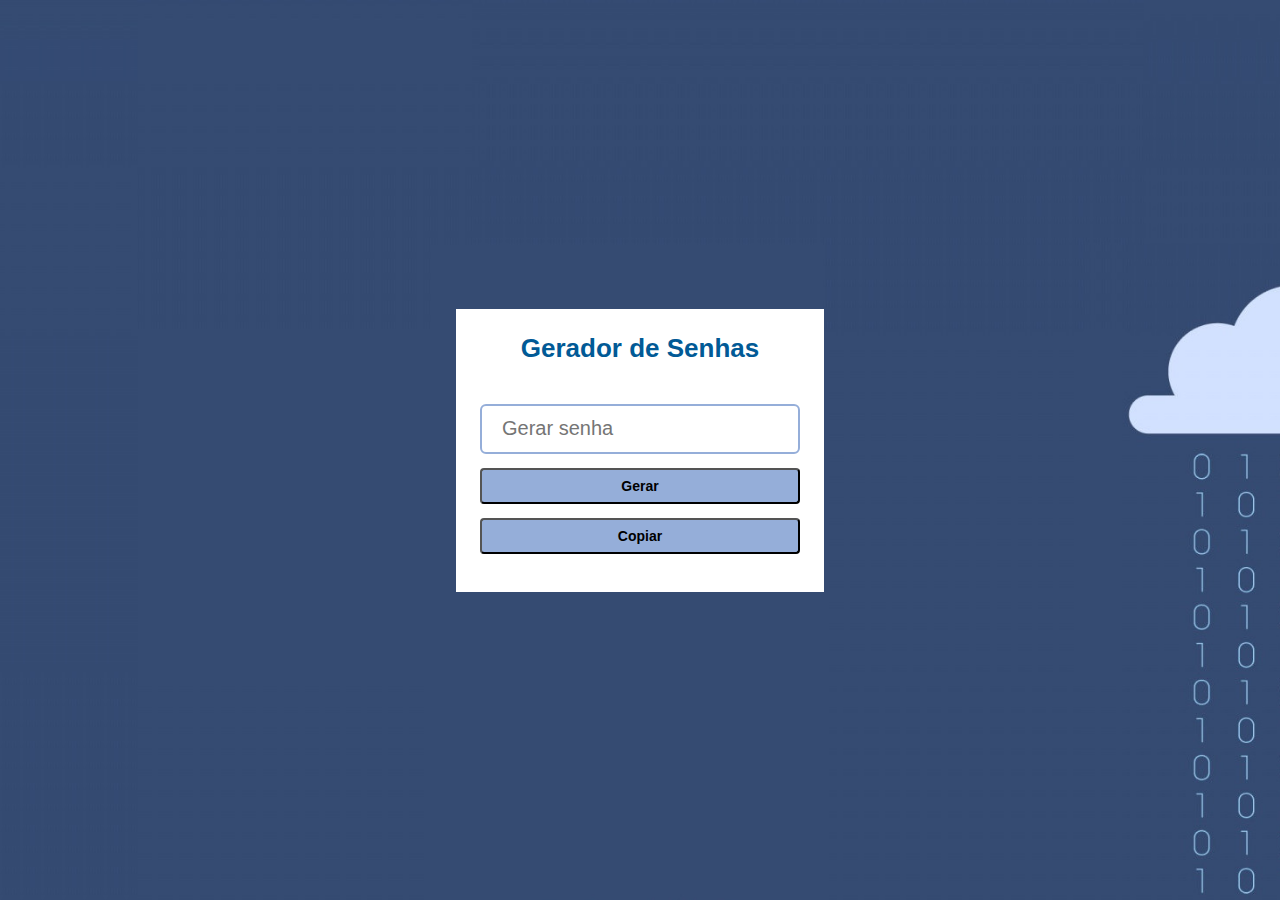
<file: senha/index.html>
<!DOCTYPE html>

<head lang="en">
<meta charset="UTF-8">
<meta http-equiv="Content-type" content="text/html; charset=utf-8" />
<title>Levi Augusto Franzen | Gerador de Senhas</title>
<link rel="icon" href="../images/favicon.ico" type="image/x-icon">
<link rel="shortcut icon" href="../images/favicon.ico" type="image/x-icon">
<link rel="stylesheet" href="style.css" />
<script src="script.js"></script>

<div class="box">
 <h2>Gerador de Senhas</h2>
<input class="h2" type="text" name="Senha" placeholder="Gerar senha" id="password" readonly>
 <button class="button" id="btn1" onclick="genPassword()"><b>Gerar</b></a>
 <button class="button" id="btn2" onclick="copyPassword()"><b>Copiar</b></a>
</div>
 
</body>
</html>
</file>
<file: senha/style.css>
* {
 margin: 0;
 padding: 0;
 user-select: none;
 box-sizing: border-box;
  }

input {
 padding: 20px;
 user-select: none;
 height: 50px;
 width: 320px;
 border-radius: 6px;
 border: none;
 border: 2px solid #95aed9;
 outline: none;
 font-size: 20px;
 }

input::placeholder{
  font-size: 20px;
 } 

body {
  background: url(../assets/css/images/bg.jpg) no-repeat center center fixed;
  background-size: cover;
  background-color: #95aed9;
  justify-content: center;
  align-items: center;
  display: flex;
  min-height: 100vh;
    }

 .box{
   background-color: white;
   width: 368px;
   padding-top: 30px;
   padding: 24px;

 }

 .box h2{
   margin-bottom: 40px;
   text-align: center;
   font-size: 26px;
   color: #015a96;
   font-family: sans-serif;
 }

.button {
    display: block;

    background-color: #95aed9;
    color: #000000;
    font-size: 14px;
    text-decoration: none;
    text-align: center;

    -moz-border-radius: 4px;
    -webkit-border-radius: 4px;
    border-radius: 4px;
    border: 3px solid #095aed9;

    height: fit-content;
    margin: 1em auto;
    padding: 8px 0;
    width: 100%;

    min-height: 20px;
    cursor: pointer;
}

.logo {
    text-align: center;
    margin: 0px 0px 60px 0px;
    height: 70px;
    width: 100%;
    padding-top: 7px;
}
</file>
